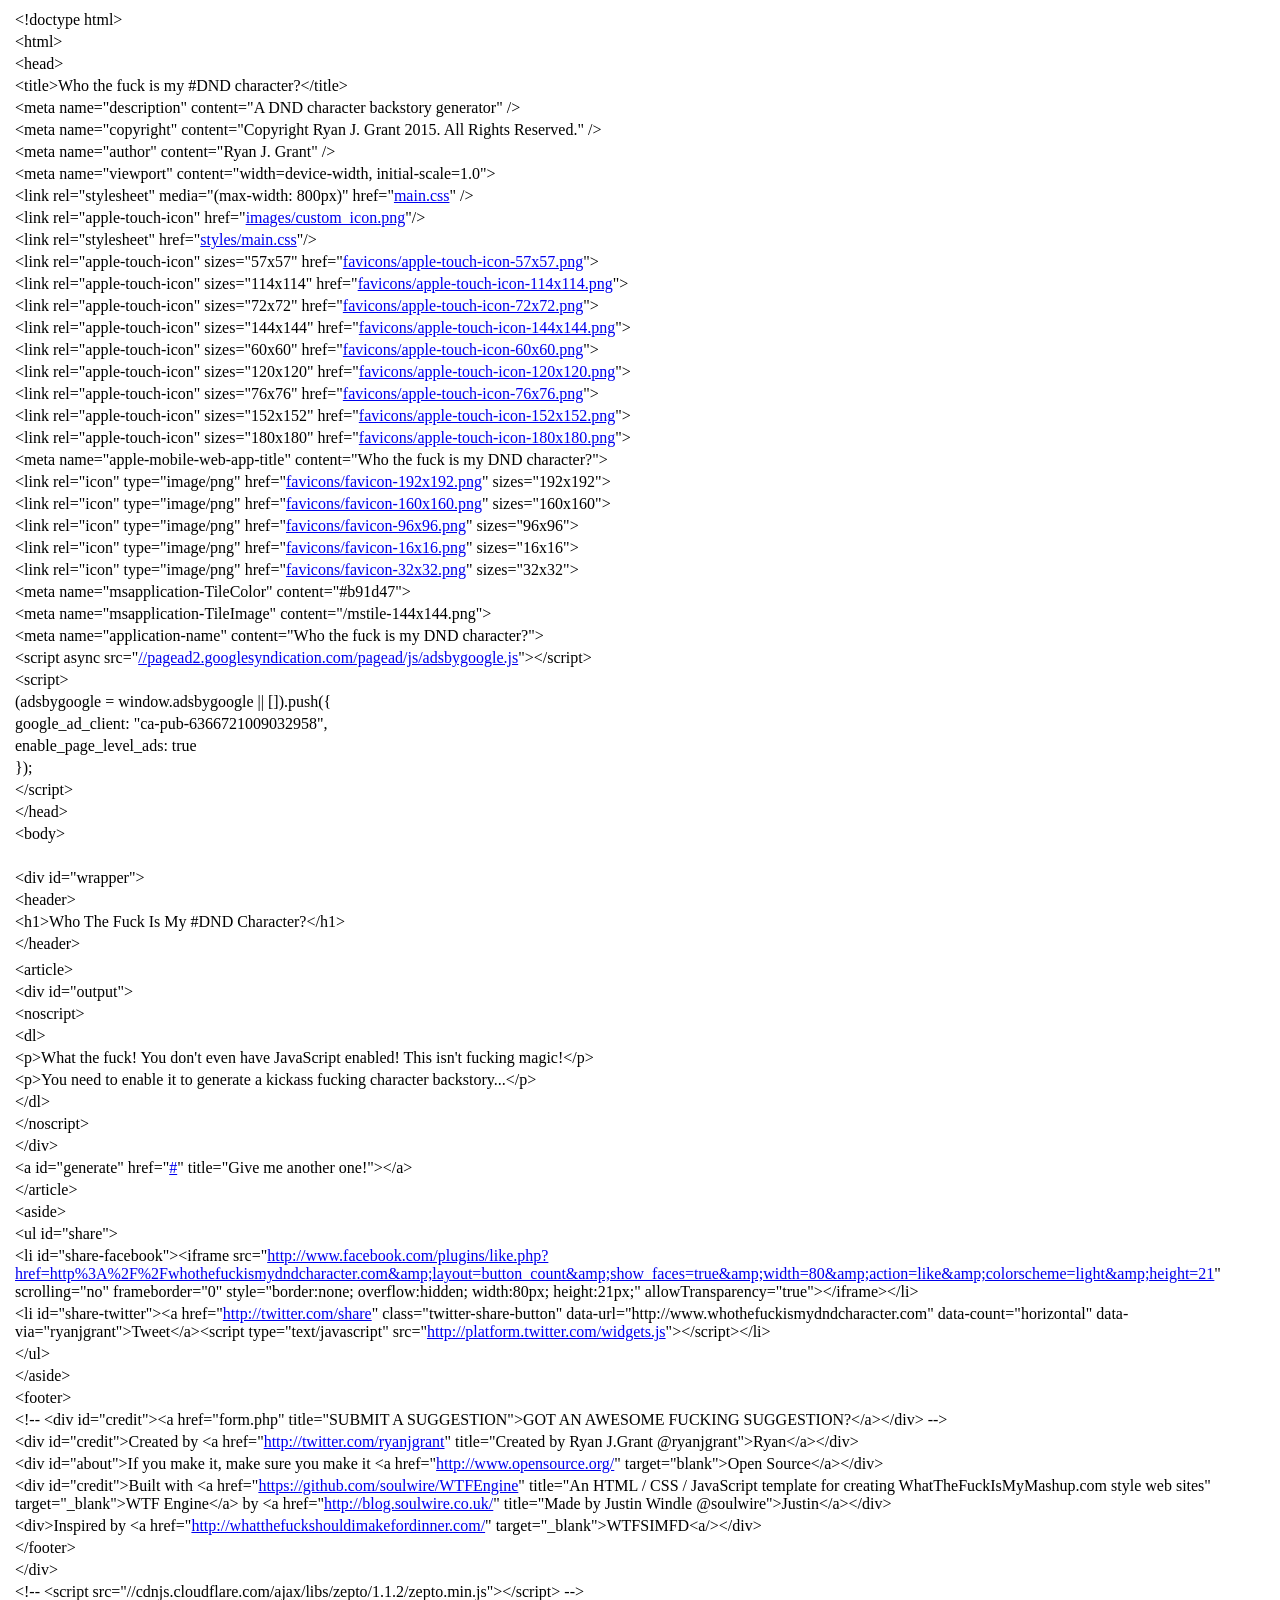
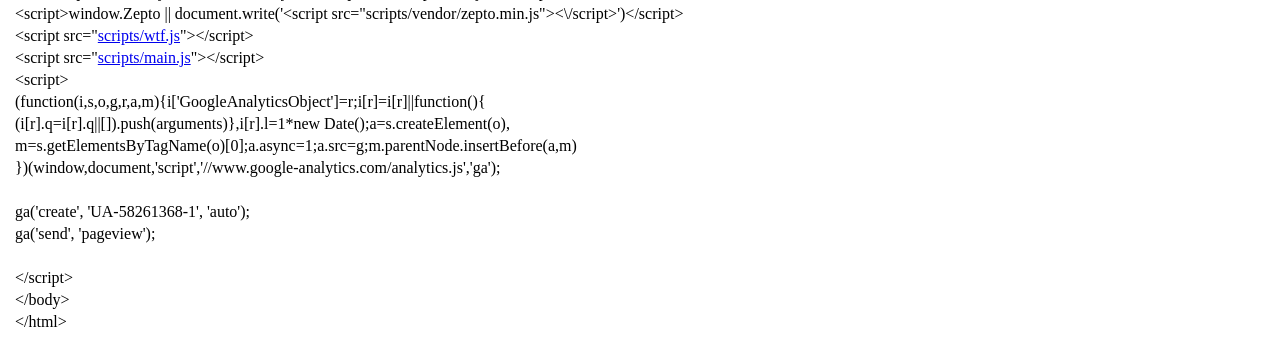
<file: RESOURCES/view-source_whothefuckismydndcharacter.com.html>
<!-- saved from url=(0038)http://whothefuckismydndcharacter.com/ -->
<html><head><meta http-equiv="Content-Type" content="text/html; charset=windows-1252"></head><body><div class="line-gutter-backdrop"></div><table><tbody><tr><td class="line-number" value="1"></td><td class="line-content"><span class="html-doctype">&lt;!doctype html&gt;</span></td></tr><tr><td class="line-number" value="2"></td><td class="line-content"><span class="html-tag">&lt;html&gt;</span></td></tr><tr><td class="line-number" value="3"></td><td class="line-content">	<span class="html-tag">&lt;head&gt;</span></td></tr><tr><td class="line-number" value="4"></td><td class="line-content">		<span class="html-tag">&lt;title&gt;</span>Who the fuck is my #DND character?<span class="html-tag">&lt;/title&gt;</span></td></tr><tr><td class="line-number" value="5"></td><td class="line-content">		<span class="html-tag">&lt;meta <span class="html-attribute-name">name</span>="<span class="html-attribute-value">description</span>" <span class="html-attribute-name">content</span>="<span class="html-attribute-value">A DND character backstory generator</span>" /&gt;</span></td></tr><tr><td class="line-number" value="6"></td><td class="line-content">		<span class="html-tag">&lt;meta <span class="html-attribute-name">name</span>="<span class="html-attribute-value">copyright</span>" <span class="html-attribute-name">content</span>="<span class="html-attribute-value">Copyright Ryan J. Grant 2015. All Rights Reserved.</span>" /&gt;</span></td></tr><tr><td class="line-number" value="7"></td><td class="line-content">		<span class="html-tag">&lt;meta <span class="html-attribute-name">name</span>="<span class="html-attribute-value">author</span>" <span class="html-attribute-name">content</span>="<span class="html-attribute-value">Ryan J. Grant</span>" /&gt;</span></td></tr><tr><td class="line-number" value="8"></td><td class="line-content">		<span class="html-tag">&lt;meta <span class="html-attribute-name">name</span>="<span class="html-attribute-value">viewport</span>" <span class="html-attribute-name">content</span>="<span class="html-attribute-value">width=device-width, initial-scale=1.0</span>"&gt;</span></td></tr><tr><td class="line-number" value="9"></td><td class="line-content">		<span class="html-tag">&lt;link <span class="html-attribute-name">rel</span>="<span class="html-attribute-value">stylesheet</span>" <span class="html-attribute-name">media</span>="<span class="html-attribute-value">(max-width: 800px)</span>" <span class="html-attribute-name">href</span>="<a class="html-attribute-value html-resource-link" target="_blank" href="http://whothefuckismydndcharacter.com/main.css" rel="noreferrer noopener">main.css</a>" /&gt;</span></td></tr><tr><td class="line-number" value="10"></td><td class="line-content">		<span class="html-tag">&lt;link <span class="html-attribute-name">rel</span>="<span class="html-attribute-value">apple-touch-icon</span>" <span class="html-attribute-name">href</span>="<a class="html-attribute-value html-resource-link" target="_blank" href="http://whothefuckismydndcharacter.com/images/custom_icon.png" rel="noreferrer noopener">images/custom_icon.png</a>"/&gt;</span></td></tr><tr><td class="line-number" value="11"></td><td class="line-content">		<span class="html-tag">&lt;link <span class="html-attribute-name">rel</span>="<span class="html-attribute-value">stylesheet</span>" <span class="html-attribute-name">href</span>="<a class="html-attribute-value html-resource-link" target="_blank" href="http://whothefuckismydndcharacter.com/styles/main.css" rel="noreferrer noopener">styles/main.css</a>"/&gt;</span></td></tr><tr><td class="line-number" value="12"></td><td class="line-content">		<span class="html-tag">&lt;link <span class="html-attribute-name">rel</span>="<span class="html-attribute-value">apple-touch-icon</span>" <span class="html-attribute-name">sizes</span>="<span class="html-attribute-value">57x57</span>" <span class="html-attribute-name">href</span>="<a class="html-attribute-value html-resource-link" target="_blank" href="http://whothefuckismydndcharacter.com/favicons/apple-touch-icon-57x57.png" rel="noreferrer noopener">favicons/apple-touch-icon-57x57.png</a>"&gt;</span></td></tr><tr><td class="line-number" value="13"></td><td class="line-content">		<span class="html-tag">&lt;link <span class="html-attribute-name">rel</span>="<span class="html-attribute-value">apple-touch-icon</span>" <span class="html-attribute-name">sizes</span>="<span class="html-attribute-value">114x114</span>" <span class="html-attribute-name">href</span>="<a class="html-attribute-value html-resource-link" target="_blank" href="http://whothefuckismydndcharacter.com/favicons/apple-touch-icon-114x114.png" rel="noreferrer noopener">favicons/apple-touch-icon-114x114.png</a>"&gt;</span></td></tr><tr><td class="line-number" value="14"></td><td class="line-content">		<span class="html-tag">&lt;link <span class="html-attribute-name">rel</span>="<span class="html-attribute-value">apple-touch-icon</span>" <span class="html-attribute-name">sizes</span>="<span class="html-attribute-value">72x72</span>" <span class="html-attribute-name">href</span>="<a class="html-attribute-value html-resource-link" target="_blank" href="http://whothefuckismydndcharacter.com/favicons/apple-touch-icon-72x72.png" rel="noreferrer noopener">favicons/apple-touch-icon-72x72.png</a>"&gt;</span></td></tr><tr><td class="line-number" value="15"></td><td class="line-content">		<span class="html-tag">&lt;link <span class="html-attribute-name">rel</span>="<span class="html-attribute-value">apple-touch-icon</span>" <span class="html-attribute-name">sizes</span>="<span class="html-attribute-value">144x144</span>" <span class="html-attribute-name">href</span>="<a class="html-attribute-value html-resource-link" target="_blank" href="http://whothefuckismydndcharacter.com/favicons/apple-touch-icon-144x144.png" rel="noreferrer noopener">favicons/apple-touch-icon-144x144.png</a>"&gt;</span></td></tr><tr><td class="line-number" value="16"></td><td class="line-content">		<span class="html-tag">&lt;link <span class="html-attribute-name">rel</span>="<span class="html-attribute-value">apple-touch-icon</span>" <span class="html-attribute-name">sizes</span>="<span class="html-attribute-value">60x60</span>" <span class="html-attribute-name">href</span>="<a class="html-attribute-value html-resource-link" target="_blank" href="http://whothefuckismydndcharacter.com/favicons/apple-touch-icon-60x60.png" rel="noreferrer noopener">favicons/apple-touch-icon-60x60.png</a>"&gt;</span></td></tr><tr><td class="line-number" value="17"></td><td class="line-content">		<span class="html-tag">&lt;link <span class="html-attribute-name">rel</span>="<span class="html-attribute-value">apple-touch-icon</span>" <span class="html-attribute-name">sizes</span>="<span class="html-attribute-value">120x120</span>" <span class="html-attribute-name">href</span>="<a class="html-attribute-value html-resource-link" target="_blank" href="http://whothefuckismydndcharacter.com/favicons/apple-touch-icon-120x120.png" rel="noreferrer noopener">favicons/apple-touch-icon-120x120.png</a>"&gt;</span></td></tr><tr><td class="line-number" value="18"></td><td class="line-content">		<span class="html-tag">&lt;link <span class="html-attribute-name">rel</span>="<span class="html-attribute-value">apple-touch-icon</span>" <span class="html-attribute-name">sizes</span>="<span class="html-attribute-value">76x76</span>" <span class="html-attribute-name">href</span>="<a class="html-attribute-value html-resource-link" target="_blank" href="http://whothefuckismydndcharacter.com/favicons/apple-touch-icon-76x76.png" rel="noreferrer noopener">favicons/apple-touch-icon-76x76.png</a>"&gt;</span></td></tr><tr><td class="line-number" value="19"></td><td class="line-content">		<span class="html-tag">&lt;link <span class="html-attribute-name">rel</span>="<span class="html-attribute-value">apple-touch-icon</span>" <span class="html-attribute-name">sizes</span>="<span class="html-attribute-value">152x152</span>" <span class="html-attribute-name">href</span>="<a class="html-attribute-value html-resource-link" target="_blank" href="http://whothefuckismydndcharacter.com/favicons/apple-touch-icon-152x152.png" rel="noreferrer noopener">favicons/apple-touch-icon-152x152.png</a>"&gt;</span></td></tr><tr><td class="line-number" value="20"></td><td class="line-content">		<span class="html-tag">&lt;link <span class="html-attribute-name">rel</span>="<span class="html-attribute-value">apple-touch-icon</span>" <span class="html-attribute-name">sizes</span>="<span class="html-attribute-value">180x180</span>" <span class="html-attribute-name">href</span>="<a class="html-attribute-value html-resource-link" target="_blank" href="http://whothefuckismydndcharacter.com/favicons/apple-touch-icon-180x180.png" rel="noreferrer noopener">favicons/apple-touch-icon-180x180.png</a>"&gt;</span></td></tr><tr><td class="line-number" value="21"></td><td class="line-content">		<span class="html-tag">&lt;meta <span class="html-attribute-name">name</span>="<span class="html-attribute-value">apple-mobile-web-app-title</span>" <span class="html-attribute-name">content</span>="<span class="html-attribute-value">Who the fuck is my DND character?</span>"&gt;</span></td></tr><tr><td class="line-number" value="22"></td><td class="line-content">		<span class="html-tag">&lt;link <span class="html-attribute-name">rel</span>="<span class="html-attribute-value">icon</span>" <span class="html-attribute-name">type</span>="<span class="html-attribute-value">image/png</span>" <span class="html-attribute-name">href</span>="<a class="html-attribute-value html-resource-link" target="_blank" href="http://whothefuckismydndcharacter.com/favicons/favicon-192x192.png" rel="noreferrer noopener">favicons/favicon-192x192.png</a>" <span class="html-attribute-name">sizes</span>="<span class="html-attribute-value">192x192</span>"&gt;</span></td></tr><tr><td class="line-number" value="23"></td><td class="line-content">		<span class="html-tag">&lt;link <span class="html-attribute-name">rel</span>="<span class="html-attribute-value">icon</span>" <span class="html-attribute-name">type</span>="<span class="html-attribute-value">image/png</span>" <span class="html-attribute-name">href</span>="<a class="html-attribute-value html-resource-link" target="_blank" href="http://whothefuckismydndcharacter.com/favicons/favicon-160x160.png" rel="noreferrer noopener">favicons/favicon-160x160.png</a>" <span class="html-attribute-name">sizes</span>="<span class="html-attribute-value">160x160</span>"&gt;</span></td></tr><tr><td class="line-number" value="24"></td><td class="line-content">		<span class="html-tag">&lt;link <span class="html-attribute-name">rel</span>="<span class="html-attribute-value">icon</span>" <span class="html-attribute-name">type</span>="<span class="html-attribute-value">image/png</span>" <span class="html-attribute-name">href</span>="<a class="html-attribute-value html-resource-link" target="_blank" href="http://whothefuckismydndcharacter.com/favicons/favicon-96x96.png" rel="noreferrer noopener">favicons/favicon-96x96.png</a>" <span class="html-attribute-name">sizes</span>="<span class="html-attribute-value">96x96</span>"&gt;</span></td></tr><tr><td class="line-number" value="25"></td><td class="line-content">		<span class="html-tag">&lt;link <span class="html-attribute-name">rel</span>="<span class="html-attribute-value">icon</span>" <span class="html-attribute-name">type</span>="<span class="html-attribute-value">image/png</span>" <span class="html-attribute-name">href</span>="<a class="html-attribute-value html-resource-link" target="_blank" href="http://whothefuckismydndcharacter.com/favicons/favicon-16x16.png" rel="noreferrer noopener">favicons/favicon-16x16.png</a>" <span class="html-attribute-name">sizes</span>="<span class="html-attribute-value">16x16</span>"&gt;</span></td></tr><tr><td class="line-number" value="26"></td><td class="line-content">		<span class="html-tag">&lt;link <span class="html-attribute-name">rel</span>="<span class="html-attribute-value">icon</span>" <span class="html-attribute-name">type</span>="<span class="html-attribute-value">image/png</span>" <span class="html-attribute-name">href</span>="<a class="html-attribute-value html-resource-link" target="_blank" href="http://whothefuckismydndcharacter.com/favicons/favicon-32x32.png" rel="noreferrer noopener">favicons/favicon-32x32.png</a>" <span class="html-attribute-name">sizes</span>="<span class="html-attribute-value">32x32</span>"&gt;</span></td></tr><tr><td class="line-number" value="27"></td><td class="line-content">		<span class="html-tag">&lt;meta <span class="html-attribute-name">name</span>="<span class="html-attribute-value">msapplication-TileColor</span>" <span class="html-attribute-name">content</span>="<span class="html-attribute-value">#b91d47</span>"&gt;</span></td></tr><tr><td class="line-number" value="28"></td><td class="line-content">		<span class="html-tag">&lt;meta <span class="html-attribute-name">name</span>="<span class="html-attribute-value">msapplication-TileImage</span>" <span class="html-attribute-name">content</span>="<span class="html-attribute-value">/mstile-144x144.png</span>"&gt;</span></td></tr><tr><td class="line-number" value="29"></td><td class="line-content">		<span class="html-tag">&lt;meta <span class="html-attribute-name">name</span>="<span class="html-attribute-value">application-name</span>" <span class="html-attribute-name">content</span>="<span class="html-attribute-value">Who the fuck is my DND character?</span>"&gt;</span></td></tr><tr><td class="line-number" value="30"></td><td class="line-content"><span class="html-tag">&lt;script <span class="html-attribute-name">async</span> <span class="html-attribute-name">src</span>="<a class="html-attribute-value html-resource-link" target="_blank" href="http://pagead2.googlesyndication.com/pagead/js/adsbygoogle.js" rel="noreferrer noopener">//pagead2.googlesyndication.com/pagead/js/adsbygoogle.js</a>"&gt;</span><span class="html-tag">&lt;/script&gt;</span></td></tr><tr><td class="line-number" value="31"></td><td class="line-content"><span class="html-tag">&lt;script&gt;</span></td></tr><tr><td class="line-number" value="32"></td><td class="line-content">  (adsbygoogle = window.adsbygoogle || []).push({</td></tr><tr><td class="line-number" value="33"></td><td class="line-content">    google_ad_client: "ca-pub-6366721009032958",</td></tr><tr><td class="line-number" value="34"></td><td class="line-content">    enable_page_level_ads: true</td></tr><tr><td class="line-number" value="35"></td><td class="line-content">  });</td></tr><tr><td class="line-number" value="36"></td><td class="line-content"><span class="html-tag">&lt;/script&gt;</span></td></tr><tr><td class="line-number" value="37"></td><td class="line-content">	<span class="html-tag">&lt;/head&gt;</span></td></tr><tr><td class="line-number" value="38"></td><td class="line-content">	<span class="html-tag">&lt;body&gt;</span></td></tr><tr><td class="line-number" value="39"></td><td class="line-content"><br></td></tr><tr><td class="line-number" value="40"></td><td class="line-content">		<span class="html-tag">&lt;div <span class="html-attribute-name">id</span>="<span class="html-attribute-value">wrapper</span>"&gt;</span></td></tr><tr><td class="line-number" value="41"></td><td class="line-content">		    <span class="html-tag">&lt;header&gt;</span></td></tr><tr><td class="line-number" value="42"></td><td class="line-content">		        <span class="html-tag">&lt;h1&gt;</span>Who The Fuck Is My #DND Character?<span class="html-tag">&lt;/h1&gt;</span></td></tr><tr><td class="line-number" value="43"></td><td class="line-content">		    <span class="html-tag">&lt;/header&gt;</span></td></tr><tr><td class="line-number" value="44"></td><td class="line-content">		</td></tr><tr><td class="line-number" value="45"></td><td class="line-content">		    <span class="html-tag">&lt;article&gt;</span></td></tr><tr><td class="line-number" value="46"></td><td class="line-content">		        <span class="html-tag">&lt;div <span class="html-attribute-name">id</span>="<span class="html-attribute-value">output</span>"&gt;</span></td></tr><tr><td class="line-number" value="47"></td><td class="line-content">		            <span class="html-tag">&lt;noscript&gt;</span></td></tr><tr><td class="line-number" value="48"></td><td class="line-content">		                &lt;dl&gt;</td></tr><tr><td class="line-number" value="49"></td><td class="line-content">		                    &lt;p&gt;What the fuck! You don't even have JavaScript enabled! This isn't fucking magic!&lt;/p&gt;</td></tr><tr><td class="line-number" value="50"></td><td class="line-content">		                    &lt;p&gt;You need to enable it to generate a kickass fucking character backstory...&lt;/p&gt;</td></tr><tr><td class="line-number" value="51"></td><td class="line-content">		                &lt;/dl&gt;</td></tr><tr><td class="line-number" value="52"></td><td class="line-content">		            <span class="html-tag">&lt;/noscript&gt;</span></td></tr><tr><td class="line-number" value="53"></td><td class="line-content">		        <span class="html-tag">&lt;/div&gt;</span></td></tr><tr><td class="line-number" value="54"></td><td class="line-content">		        <span class="html-tag">&lt;a <span class="html-attribute-name">id</span>="<span class="html-attribute-value">generate</span>" <span class="html-attribute-name">href</span>="<a class="html-attribute-value html-external-link" target="_blank" href="http://whothefuckismydndcharacter.com/#" rel="noreferrer noopener">#</a>" <span class="html-attribute-name">title</span>="<span class="html-attribute-value">Give me another one!</span>"&gt;</span><span class="html-tag">&lt;/a&gt;</span></td></tr><tr><td class="line-number" value="55"></td><td class="line-content">		    <span class="html-tag">&lt;/article&gt;</span></td></tr><tr><td class="line-number" value="56"></td><td class="line-content">		     <span class="html-tag">&lt;aside&gt;</span></td></tr><tr><td class="line-number" value="57"></td><td class="line-content">		        <span class="html-tag">&lt;ul <span class="html-attribute-name">id</span>="<span class="html-attribute-value">share</span>"&gt;</span></td></tr><tr><td class="line-number" value="58"></td><td class="line-content">		            <span class="html-tag">&lt;li <span class="html-attribute-name">id</span>="<span class="html-attribute-value">share-facebook</span>"&gt;</span><span class="html-tag">&lt;iframe <span class="html-attribute-name">src</span>="<a class="html-attribute-value html-resource-link" target="_blank" href="http://www.facebook.com/plugins/like.php?href=http%3A%2F%2Fwhothefuckismydndcharacter.com&amp;layout=button_count&amp;show_faces=true&amp;width=80&amp;action=like&amp;colorscheme=light&amp;height=21" rel="noreferrer noopener">http://www.facebook.com/plugins/like.php?href=http%3A%2F%2Fwhothefuckismydndcharacter.com&amp;amp;layout=button_count&amp;amp;show_faces=true&amp;amp;width=80&amp;amp;action=like&amp;amp;colorscheme=light&amp;amp;height=21</a>" <span class="html-attribute-name">scrolling</span>="<span class="html-attribute-value">no</span>" <span class="html-attribute-name">frameborder</span>="<span class="html-attribute-value">0</span>" <span class="html-attribute-name">style</span>="<span class="html-attribute-value">border:none; overflow:hidden; width:80px; height:21px;</span>" <span class="html-attribute-name">allowTransparency</span>="<span class="html-attribute-value">true</span>"&gt;</span><span class="html-tag">&lt;/iframe&gt;</span><span class="html-tag">&lt;/li&gt;</span></td></tr><tr><td class="line-number" value="59"></td><td class="line-content">		            <span class="html-tag">&lt;li <span class="html-attribute-name">id</span>="<span class="html-attribute-value">share-twitter</span>"&gt;</span><span class="html-tag">&lt;a <span class="html-attribute-name">href</span>="<a class="html-attribute-value html-external-link" target="_blank" href="http://twitter.com/share" rel="noreferrer noopener">http://twitter.com/share</a>" <span class="html-attribute-name">class</span>="<span class="html-attribute-value">twitter-share-button</span>" <span class="html-attribute-name">data-url</span>="<span class="html-attribute-value">http://www.whothefuckismydndcharacter.com</span>" <span class="html-attribute-name">data-count</span>="<span class="html-attribute-value">horizontal</span>" <span class="html-attribute-name">data-via</span>="<span class="html-attribute-value">ryanjgrant</span>"&gt;</span>Tweet<span class="html-tag">&lt;/a&gt;</span><span class="html-tag">&lt;script <span class="html-attribute-name">type</span>="<span class="html-attribute-value">text/javascript</span>" <span class="html-attribute-name">src</span>="<a class="html-attribute-value html-resource-link" target="_blank" href="http://platform.twitter.com/widgets.js" rel="noreferrer noopener">http://platform.twitter.com/widgets.js</a>"&gt;</span><span class="html-tag">&lt;/script&gt;</span><span class="html-tag">&lt;/li&gt;</span></td></tr><tr><td class="line-number" value="60"></td><td class="line-content">		        <span class="html-tag">&lt;/ul&gt;</span></td></tr><tr><td class="line-number" value="61"></td><td class="line-content">		    <span class="html-tag">&lt;/aside&gt;</span></td></tr><tr><td class="line-number" value="62"></td><td class="line-content">		    <span class="html-tag">&lt;footer&gt;</span></td></tr><tr><td class="line-number" value="63"></td><td class="line-content">		    	<span class="html-comment">&lt;!-- &lt;div id="credit"&gt;&lt;a href="form.php" title="SUBMIT A SUGGESTION"&gt;GOT AN AWESOME FUCKING SUGGESTION?&lt;/a&gt;&lt;/div&gt; --&gt;</span></td></tr><tr><td class="line-number" value="64"></td><td class="line-content">		    	<span class="html-tag">&lt;div <span class="html-attribute-name">id</span>="<span class="html-attribute-value">credit</span>"&gt;</span>Created by <span class="html-tag">&lt;a <span class="html-attribute-name">href</span>="<a class="html-attribute-value html-external-link" target="_blank" href="http://twitter.com/ryanjgrant" rel="noreferrer noopener">http://twitter.com/ryanjgrant</a>" <span class="html-attribute-name">title</span>="<span class="html-attribute-value">Created by Ryan J.Grant @ryanjgrant</span>"&gt;</span>Ryan<span class="html-tag">&lt;/a&gt;</span><span class="html-tag">&lt;/div&gt;</span></td></tr><tr><td class="line-number" value="65"></td><td class="line-content">		        <span class="html-tag">&lt;div <span class="html-attribute-name">id</span>="<span class="html-attribute-value">about</span>"&gt;</span>If you make it, make sure you make it <span class="html-tag">&lt;a <span class="html-attribute-name">href</span>="<a class="html-attribute-value html-external-link" target="_blank" href="http://www.opensource.org/" rel="noreferrer noopener">http://www.opensource.org/</a>" <span class="html-attribute-name">target</span>="<span class="html-attribute-value">blank</span>"&gt;</span>Open Source<span class="html-tag">&lt;/a&gt;</span><span class="html-tag">&lt;/div&gt;</span></td></tr><tr><td class="line-number" value="66"></td><td class="line-content">		        <span class="html-tag">&lt;div <span class="html-attribute-name">id</span>="<span class="html-attribute-value">credit</span>"&gt;</span>Built with <span class="html-tag">&lt;a <span class="html-attribute-name">href</span>="<a class="html-attribute-value html-external-link" target="_blank" href="https://github.com/soulwire/WTFEngine" rel="noreferrer noopener">https://github.com/soulwire/WTFEngine</a>" <span class="html-attribute-name">title</span>="<span class="html-attribute-value">An HTML / CSS / JavaScript template for creating WhatTheFuckIsMyMashup.com style web sites</span>" <span class="html-attribute-name">target</span>="<span class="html-attribute-value">_blank</span>"&gt;</span>WTF Engine<span class="html-tag">&lt;/a&gt;</span> by <span class="html-tag">&lt;a <span class="html-attribute-name">href</span>="<a class="html-attribute-value html-external-link" target="_blank" href="http://blog.soulwire.co.uk/" rel="noreferrer noopener">http://blog.soulwire.co.uk/</a>" <span class="html-attribute-name">title</span>="<span class="html-attribute-value">Made by Justin Windle @soulwire</span>"&gt;</span>Justin<span class="html-tag">&lt;/a&gt;</span><span class="html-tag">&lt;/div&gt;</span></td></tr><tr><td class="line-number" value="67"></td><td class="line-content">		        <span class="html-tag">&lt;div&gt;</span>Inspired by <span class="html-tag">&lt;a <span class="html-attribute-name">href</span>="<a class="html-attribute-value html-external-link" target="_blank" href="http://whatthefuckshouldimakefordinner.com/" rel="noreferrer noopener">http://whatthefuckshouldimakefordinner.com/</a>" <span class="html-attribute-name">target</span>="<span class="html-attribute-value">_blank</span>"&gt;</span>WTFSIMFD<span class="html-tag">&lt;a/&gt;</span><span class="html-tag">&lt;/div&gt;</span></td></tr><tr><td class="line-number" value="68"></td><td class="line-content">		    <span class="html-tag">&lt;/footer&gt;</span></td></tr><tr><td class="line-number" value="69"></td><td class="line-content">		<span class="html-tag">&lt;/div&gt;</span></td></tr><tr><td class="line-number" value="70"></td><td class="line-content"><span class="html-comment">&lt;!-- &lt;script src="//cdnjs.cloudflare.com/ajax/libs/zepto/1.1.2/zepto.min.js"&gt;&lt;/script&gt; --&gt;</span></td></tr><tr><td class="line-number" value="71"></td><td class="line-content">		<span class="html-tag">&lt;script&gt;</span>window.Zepto || document.write('&lt;script src="scripts/vendor/zepto.min.js"&gt;&lt;\/script&gt;')<span class="html-tag">&lt;/script&gt;</span></td></tr><tr><td class="line-number" value="72"></td><td class="line-content">		<span class="html-tag">&lt;script <span class="html-attribute-name">src</span>="<a class="html-attribute-value html-resource-link" target="_blank" href="http://whothefuckismydndcharacter.com/scripts/wtf.js" rel="noreferrer noopener">scripts/wtf.js</a>"&gt;</span><span class="html-tag">&lt;/script&gt;</span></td></tr><tr><td class="line-number" value="73"></td><td class="line-content">		<span class="html-tag">&lt;script <span class="html-attribute-name">src</span>="<a class="html-attribute-value html-resource-link" target="_blank" href="http://whothefuckismydndcharacter.com/scripts/main.js" rel="noreferrer noopener">scripts/main.js</a>"&gt;</span><span class="html-tag">&lt;/script&gt;</span></td></tr><tr><td class="line-number" value="74"></td><td class="line-content">		<span class="html-tag">&lt;script&gt;</span></td></tr><tr><td class="line-number" value="75"></td><td class="line-content">  (function(i,s,o,g,r,a,m){i['GoogleAnalyticsObject']=r;i[r]=i[r]||function(){</td></tr><tr><td class="line-number" value="76"></td><td class="line-content">  (i[r].q=i[r].q||[]).push(arguments)},i[r].l=1*new Date();a=s.createElement(o),</td></tr><tr><td class="line-number" value="77"></td><td class="line-content">  m=s.getElementsByTagName(o)[0];a.async=1;a.src=g;m.parentNode.insertBefore(a,m)</td></tr><tr><td class="line-number" value="78"></td><td class="line-content">  })(window,document,'script','//www.google-analytics.com/analytics.js','ga');</td></tr><tr><td class="line-number" value="79"></td><td class="line-content"><br></td></tr><tr><td class="line-number" value="80"></td><td class="line-content">  ga('create', 'UA-58261368-1', 'auto');</td></tr><tr><td class="line-number" value="81"></td><td class="line-content">  ga('send', 'pageview');</td></tr><tr><td class="line-number" value="82"></td><td class="line-content"><br></td></tr><tr><td class="line-number" value="83"></td><td class="line-content"><span class="html-tag">&lt;/script&gt;</span></td></tr><tr><td class="line-number" value="84"></td><td class="line-content">	<span class="html-tag">&lt;/body&gt;</span></td></tr><tr><td class="line-number" value="85"></td><td class="line-content"><span class="html-tag">&lt;/html&gt;</span><span class="html-end-of-file"></span></td></tr></tbody></table></body></html>
</file>
